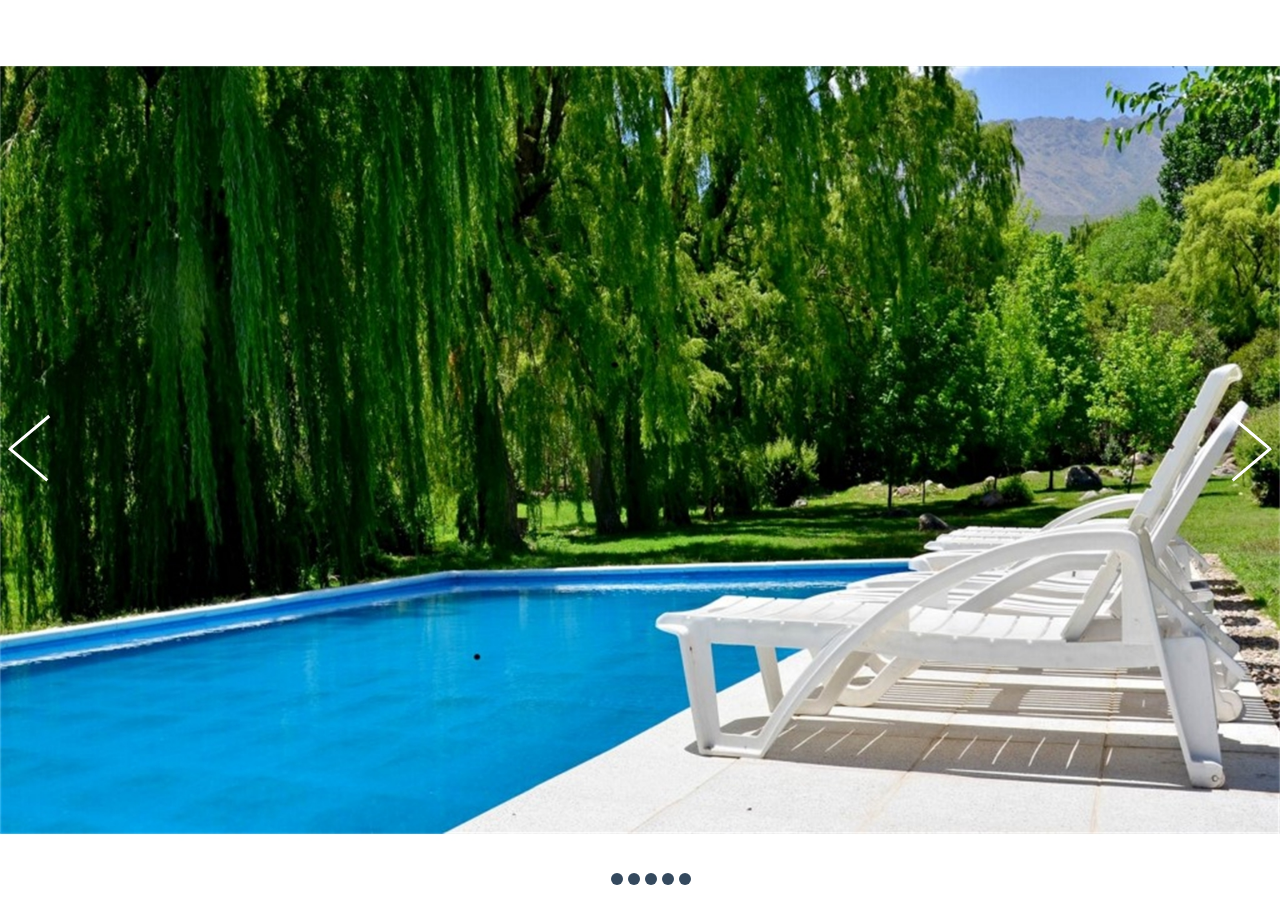
<file: index.html>
<!DOCTYPE html>
<html>
<head>
	<title>Index</title>
	<meta http-equiv="content-type" content="text/html; charset=utf-8" />
	<meta name="description" content="Made with WOW Slider - Create beautiful, responsive image sliders in a few clicks. Awesome skins and animations. Slider html" />
	
	<!-- Start WOWSlider.com HEAD section --> <!-- add to the <head> of your page -->
	<link rel="stylesheet" type="text/css" href="engine1/style.css" />
	<script type="text/javascript" src="engine1/jquery.js"></script>
	<!-- End WOWSlider.com HEAD section -->

</head>
<body style="background-color:#ffffff;margin:0">
	
	<!-- Start WOWSlider.com BODY section --> <!-- add to the <body> of your page -->
	<div id="wowslider-container1">
	<div class="ws_images"><ul>
		<li><img src="data1/images/foto10__copy_5.jpg" alt="foto10 - Copy (5)" title="foto10 - Copy (5)" id="wows1_0"/></li>
		<li><img src="data1/images/4.jpg" alt="4" title="4" id="wows1_1"/></li>
		<li><img src="data1/images/3.jpg" alt="3" title="3" id="wows1_2"/></li>
		<li><img src="data1/images/5.jpg" alt="5" title="5" id="wows1_3"/></li>
		<li><a href="http://wowslider.net"><img src="data1/images/6.jpg" alt="css slideshow" title="6" id="wows1_4"/></a></li>
		<li><img src="data1/images/1.jpg" alt="1" title="1" id="wows1_5"/></li>
	</ul></div>
	<div class="ws_bullets"><div>
		<a href="#" title="foto10 - Copy (5)"><span>1</span></a>
		<a href="#" title="4"><span>2</span></a>
		<a href="#" title="3"><span>3</span></a>
		<a href="#" title="5"><span>4</span></a>
		<a href="#" title="6"><span>5</span></a>
		<a href="#" title="1"><span>6</span></a>
	</div></div><div class="ws_script" style="position:absolute;left:-99%"><a href="http://wowslider.net">slider html</a> by WOWSlider.com v8.8</div>
	<div class="ws_shadow"></div>
	</div>	
	<script type="text/javascript" src="engine1/wowslider.js"></script>
	<script type="text/javascript" src="engine1/script.js"></script>
	<!-- End WOWSlider.com BODY section -->

</body>
</html>
</file>
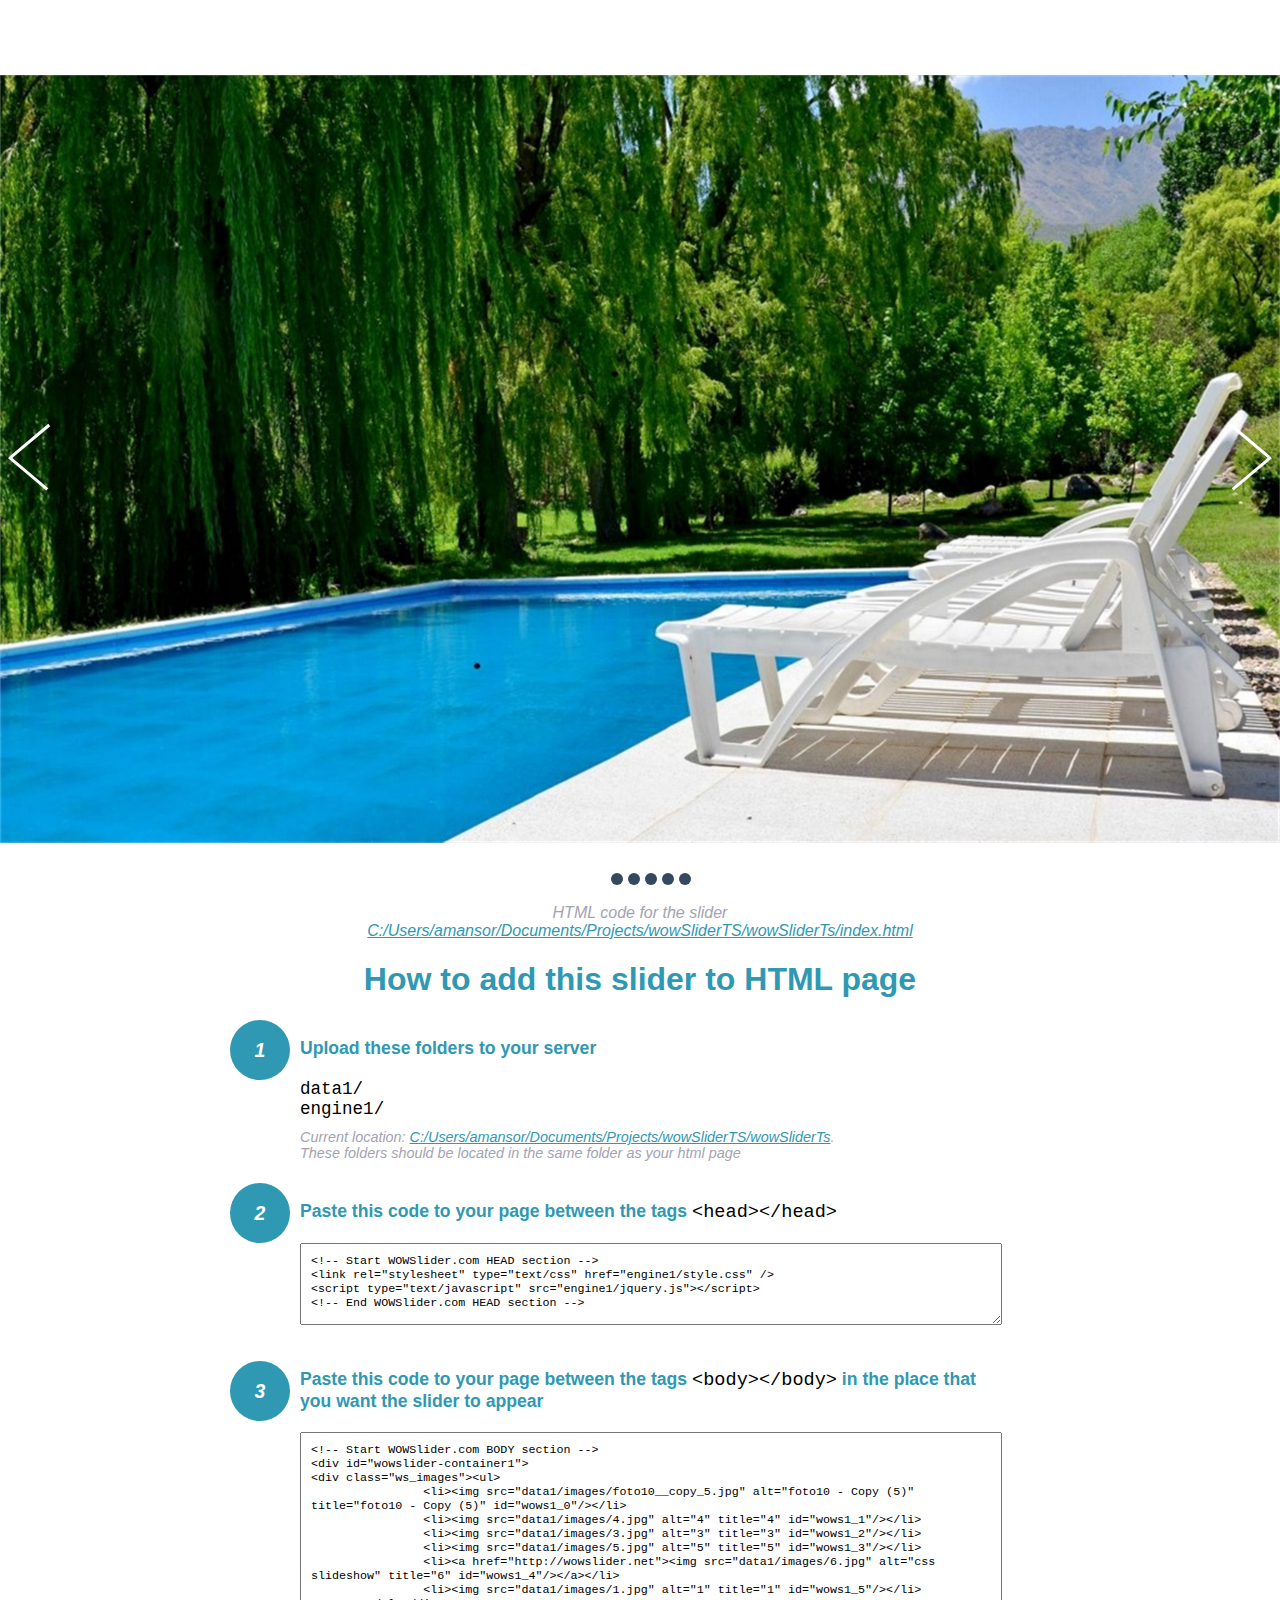
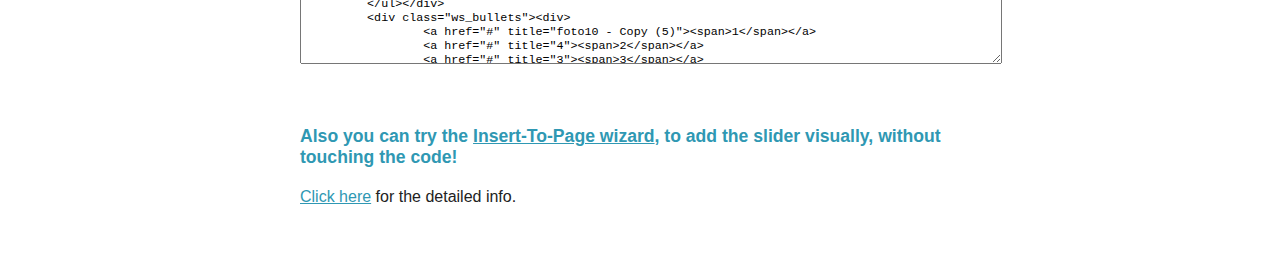
<file: index-howto.html>
<!DOCTYPE html>
<html>
<head>
	<title>WOWSlider</title>
	<meta http-equiv="content-type" content="text/html; charset=utf-8" />
	<meta name="description" content="WOWSlider" />
	
	<!-- Start WOWSlider.com HEAD section --> <!-- add to the <head> of your page -->
	<link rel="stylesheet" type="text/css" href="engine1/style.css" />
	<script type="text/javascript" src="engine1/jquery.js"></script>
	<!-- End WOWSlider.com HEAD section -->


<style>
.instuction {
	font-family: sans-serif, Arial;
	display: block;
	margin: 0 auto;
	max-width: 820px;
	width: 100%;
	padding: 0 70px;
	color: #222;
	-webkit-box-sizing: border-box;
	-moz-box-sizing: border-box;
	box-sizing: border-box;
}
.instuction h1 img {
	max-width: 170px;
	vertical-align: middle;
	margin-bottom: 10px;
}
.instuction h1 {
	color: #2F98B3;
	text-align: center;
}
.instuction h2 {
	position: relative;
	font-size: 1.1em;
	color: #2F98B3;
	margin-bottom: 20px;
	margin-top: 40px;
}
.instuction h2 span.num {
	position: absolute;
	left: -70px;
	top: -18px;
	display: inline-block;
	vertical-align: middle;
	font-style: italic;
	font-size: 1.1em;
	width: 60px;
	height: 60px;
	line-height: 60px;
	text-align: center;
	background: #2F98B3;
	color: #fff;
	border-radius: 50%;
}
.instuction .mono {
	color: #000;
	font-family: monospace;
	font-size: 1.3em;
	font-weight: normal;
}
.instuction li.mono {
	font-size: 1.5em;
}

.instuction ul {
	font-size: 0.9em;
	margin-top: 0;
	padding-left: 0;
	list-style: none;
}
.instuction .note {
	color: #A3A3B2;
	font-style: italic;
	padding-top: 10px;
}
.instuction p.note {
	text-align: center;
	padding-top: 0;
	margin-top: 4px;
}
.instuction textarea {
	font-size: 0.9em;
	min-height: 60px;
	padding: 10px;
	margin: 0;
	overflow: auto;
	max-width: 100%;
	width: 100%;
}
.instuction a,
.instuction a:visited {
	color: #2F98B3;
}
</style>


</head>
<body style="margin:auto">

<br>

<!-- Start WOWSlider.com BODY section --> <!-- add to the <body> of your page -->
<div id="wowslider-container1">
<div class="ws_images"><ul>
		<li><img src="data1/images/foto10__copy_5.jpg" alt="foto10 - Copy (5)" title="foto10 - Copy (5)" id="wows1_0"/></li>
		<li><img src="data1/images/4.jpg" alt="4" title="4" id="wows1_1"/></li>
		<li><img src="data1/images/3.jpg" alt="3" title="3" id="wows1_2"/></li>
		<li><img src="data1/images/5.jpg" alt="5" title="5" id="wows1_3"/></li>
		<li><a href="http://wowslider.net"><img src="data1/images/6.jpg" alt="css slideshow" title="6" id="wows1_4"/></a></li>
		<li><img src="data1/images/1.jpg" alt="1" title="1" id="wows1_5"/></li>
	</ul></div>
	<div class="ws_bullets"><div>
		<a href="#" title="foto10 - Copy (5)"><span>1</span></a>
		<a href="#" title="4"><span>2</span></a>
		<a href="#" title="3"><span>3</span></a>
		<a href="#" title="5"><span>4</span></a>
		<a href="#" title="6"><span>5</span></a>
		<a href="#" title="1"><span>6</span></a>
	</div></div><div class="ws_script" style="position:absolute;left:-99%"><a href="http://wowslider.net">slider html</a> by WOWSlider.com v8.8</div>
<div class="ws_shadow"></div>
</div>	
<script type="text/javascript" src="engine1/wowslider.js"></script>
<script type="text/javascript" src="engine1/script.js"></script>
<!-- End WOWSlider.com BODY section -->


<div class="instuction">
	<p class="note">HTML code for the slider <a href="file:///C:/Users/amansor/Documents/Projects/wowSliderTS/wowSliderTs/index.html">C:/Users/amansor/Documents/Projects/wowSliderTS/wowSliderTs/index.html</a></p>

	<h1>
		How to add this slider to HTML page
	</h1>

	<h2><span class="num">1</span> Upload these folders to your server</h2>
	<ul>
		<li class="mono">data1/</li>
		<li class="mono">engine1/</li>
		<li class="note">Current location: <a href="file:///C:/Users/amansor/Documents/Projects/wowSliderTS/wowSliderTs">C:/Users/amansor/Documents/Projects/wowSliderTS/wowSliderTs</a>. <br>These folders should be located in the same folder as your html page</li>
	</ul>

	<h2><span class="num">2</span> Paste this code to your page between the tags <span class="mono">&lt;head&gt;&lt;/head&gt;</span></h2>
	<textarea onclick="this.select()">&lt;!-- Start WOWSlider.com HEAD section --&gt;
&lt;link rel=&quot;stylesheet&quot; type=&quot;text/css&quot; href=&quot;engine1/style.css&quot; /&gt;
&lt;script type=&quot;text/javascript&quot; src=&quot;engine1/jquery.js&quot;&gt;&lt;/script&gt;
&lt;!-- End WOWSlider.com HEAD section --&gt;</textarea>


	<h2><span class="num" style="top: -8px;">3</span> Paste this code to your page between the tags <span class="mono">&lt;body&gt;&lt;/body&gt;</span> in the place that you want the slider to appear</h2>
	<textarea onclick="this.select()" rows="15">&lt;!-- Start WOWSlider.com BODY section --&gt;
&lt;div id=&quot;wowslider-container1&quot;&gt;
&lt;div class=&quot;ws_images&quot;&gt;&lt;ul&gt;
		&lt;li&gt;&lt;img src=&quot;data1/images/foto10__copy_5.jpg&quot; alt=&quot;foto10 - Copy (5)&quot; title=&quot;foto10 - Copy (5)&quot; id=&quot;wows1_0&quot;/&gt;&lt;/li&gt;
		&lt;li&gt;&lt;img src=&quot;data1/images/4.jpg&quot; alt=&quot;4&quot; title=&quot;4&quot; id=&quot;wows1_1&quot;/&gt;&lt;/li&gt;
		&lt;li&gt;&lt;img src=&quot;data1/images/3.jpg&quot; alt=&quot;3&quot; title=&quot;3&quot; id=&quot;wows1_2&quot;/&gt;&lt;/li&gt;
		&lt;li&gt;&lt;img src=&quot;data1/images/5.jpg&quot; alt=&quot;5&quot; title=&quot;5&quot; id=&quot;wows1_3&quot;/&gt;&lt;/li&gt;
		&lt;li&gt;&lt;a href=&quot;http://wowslider.net&quot;&gt;&lt;img src=&quot;data1/images/6.jpg&quot; alt=&quot;css slideshow&quot; title=&quot;6&quot; id=&quot;wows1_4&quot;/&gt;&lt;/a&gt;&lt;/li&gt;
		&lt;li&gt;&lt;img src=&quot;data1/images/1.jpg&quot; alt=&quot;1&quot; title=&quot;1&quot; id=&quot;wows1_5&quot;/&gt;&lt;/li&gt;
	&lt;/ul&gt;&lt;/div&gt;
	&lt;div class=&quot;ws_bullets&quot;&gt;&lt;div&gt;
		&lt;a href=&quot;#&quot; title=&quot;foto10 - Copy (5)&quot;&gt;&lt;span&gt;1&lt;/span&gt;&lt;/a&gt;
		&lt;a href=&quot;#&quot; title=&quot;4&quot;&gt;&lt;span&gt;2&lt;/span&gt;&lt;/a&gt;
		&lt;a href=&quot;#&quot; title=&quot;3&quot;&gt;&lt;span&gt;3&lt;/span&gt;&lt;/a&gt;
		&lt;a href=&quot;#&quot; title=&quot;5&quot;&gt;&lt;span&gt;4&lt;/span&gt;&lt;/a&gt;
		&lt;a href=&quot;#&quot; title=&quot;6&quot;&gt;&lt;span&gt;5&lt;/span&gt;&lt;/a&gt;
		&lt;a href=&quot;#&quot; title=&quot;1&quot;&gt;&lt;span&gt;6&lt;/span&gt;&lt;/a&gt;
	&lt;/div&gt;&lt;/div&gt;&lt;div class=&quot;ws_script&quot; style=&quot;position:absolute;left:-99%&quot;&gt;&lt;a href=&quot;http://wowslider.net&quot;&gt;slider html&lt;/a&gt; by WOWSlider.com v8.8&lt;/div&gt;
&lt;div class=&quot;ws_shadow&quot;&gt;&lt;/div&gt;
&lt;/div&gt;	
&lt;script type=&quot;text/javascript&quot; src=&quot;engine1/wowslider.js&quot;&gt;&lt;/script&gt;
&lt;script type=&quot;text/javascript&quot; src=&quot;engine1/script.js&quot;&gt;&lt;/script&gt;
&lt;!-- End WOWSlider.com BODY section --&gt;</textarea>

<br><br>
<h2>Also you can try the <a href="http://wowslider.com/help/add-wowslider-to-page-2.html" target="_blank">Insert-To-Page wizard</a>, to add the slider visually, without touching the code!</h2>
<p>
	<a href="http://wowslider.com/help/add-wowslider-to-page-2.html" target="_blank">Click here</a> for the detailed info.
</p>
</div>

<br><br>
</body>
</html>
</file>
<file: engine1/style.css>
/*
 *	generated by WOW Slider 8.8
 *	template Stream
 */
@import url(https://fonts.googleapis.com/css?family=PT+Sans&subset=latin,latin-ext);
#wowslider-container1 { 
	display: block;
	zoom: 1; 
	position: relative;
	width: 100%;
	max-width: 100%;
	max-height:none;
	margin:0px auto 0px;
	z-index:90;
	text-align:left; /* reset align=center */
	font-size: 10px;
	text-shadow: none; /* fix some user styles */

	/* reset box-sizing (to boostrap friendly) */
	-webkit-box-sizing: content-box;
	-moz-box-sizing: content-box;
	box-sizing: content-box; 
}
* html #wowslider-container1{ width:640px }
#wowslider-container1 .ws_images ul{
	position:relative;
	width: 10000%; 
	height:100%;
	left:0;
	list-style:none;
	margin:0;
	padding:0;
	border-spacing:0;
	overflow: visible;
	/*table-layout:fixed;*/
}
#wowslider-container1 .ws_images ul li{
	position: relative;
	width:1%;
	height:100%;
	line-height:0; /*opera*/
	overflow: hidden;
	float:left;
	/*font-size:0;*/
	padding:0 0 0 0 !important;
	margin:0 0 0 0 !important;
}

#wowslider-container1 .ws_images{
	position: relative;
	left:0;
	top:0;
	height:100%;
	max-height:none;
	max-width: 100%;
	vertical-align: top;
	border:none;
	overflow: hidden;
}
#wowslider-container1 .ws_images ul a{
	width:100%;
	height:100%;
	max-height:none;
	display:block;
	color:transparent;
}
#wowslider-container1 img{
	max-width: none !important;
}
#wowslider-container1 .ws_images .ws_list img,
#wowslider-container1 .ws_images > div > img{
	width:100%;
	border:none 0;
	max-width: none;
	padding:0;
	margin:0;
}
#wowslider-container1 .ws_images > div > img {
	max-height:none;
}

#wowslider-container1 .ws_images iframe {
	position: absolute;
	z-index: -1;
}

#wowslider-container1 .ws-title > div {
	display: inline-block !important;
}

#wowslider-container1 a{ 
	text-decoration: none; 
	outline: none; 
	border: none; 
}

#wowslider-container1  .ws_bullets { 
	float: left;
	position:absolute;
	z-index:70;
}
#wowslider-container1  .ws_bullets div{
	position:relative;
	float:left;
	font-size: 0px;
}
/* compatibility with Joomla styles */
#wowslider-container1  .ws_bullets a {
	line-height: 0;
}

#wowslider-container1  .ws_script{
	display:none;
}
#wowslider-container1 sound, 
#wowslider-container1 object{
	position:absolute;
}

/* prevent some of users reset styles */
#wowslider-container1 .ws_effect {
	position: static;
	width: 100%;
	height: 100%;
}

#wowslider-container1 .ws_photoItem {
	border: 2em solid #fff;
	margin-left: -2em;
	margin-top: -2em;
}
#wowslider-container1 .ws_cube_side {
	background: #A6A5A9;
}


#wowslider-container1.ws_gestures {
	cursor: -webkit-grab;
	cursor: -moz-grab;
	cursor: url("[data-uri]"), move;
}
#wowslider-container1.ws_gestures.ws_grabbing {
	cursor: -webkit-grabbing;
	cursor: -moz-grabbing;
	cursor: url("[data-uri]"), move;
}

/* hide controls when video start play */
#wowslider-container1.ws_video_playing .ws_bullets,
#wowslider-container1.ws_video_playing .ws_fullscreen,
#wowslider-container1.ws_video_playing .ws_next,
#wowslider-container1.ws_video_playing .ws_prev {
	display: none;
}


/* youtube/vimeo buttons */
#wowslider-container1 .ws_video_btn {
	position: absolute;
	display: none;
	cursor: pointer;
	top: 0;
	left: 0;
	width: 100%;
	height: 100%;
	z-index: 55;
}
#wowslider-container1 .ws_video_btn.ws_youtube,
#wowslider-container1 .ws_video_btn.ws_vimeo {
	display: block;
}
#wowslider-container1 .ws_video_btn div {
	position: absolute;
	background-image: url(./playvideo.png);
	background-size: 200%;
	top: 50%;
	left: 50%;
	width: 7em;
	height: 5em;
	margin-left: -3.5em;
	margin-top: -2.5em;
}
#wowslider-container1 .ws_video_btn.ws_youtube div {
	background-position: 0 0;
}
#wowslider-container1 .ws_video_btn.ws_youtube:hover div {
	background-position: 100% 0;
}
#wowslider-container1 .ws_video_btn.ws_vimeo div {
	background-position: 0 100%;
}
#wowslider-container1 .ws_video_btn.ws_vimeo:hover div {
	background-position: 100% 100%;
}

#wowslider-container1 .ws_playpause.ws_hide {
	display: none !important;
}
#wowslider-container1  .ws_bullets { 
	padding: 15px 0; 
}
#wowslider-container1 .ws_bullets a { 
	width:12px;
	height:12px;
	border-radius: 50%;
	background: #34495E;
	float: left; 
	text-indent: -4000px; 
	position:relative;
	margin-left:5px;
	color:transparent;
}
#wowslider-container1 .ws_bullets a.ws_selbull{
	background: #ffffff;
	color:#ffffff;
}
#wowslider-container1 a.ws_next, #wowslider-container1 a.ws_prev {
	position: absolute;
	top: 50%;
	height: 7em;
	margin-top: -3.5em;
	width: 5em;
	z-index: 60;
}
#wowslider-container1 a.ws_next{
	right:0;
}

#wowslider-container1 a.ws_next span i:after,
#wowslider-container1 a.ws_next span b:after,
#wowslider-container1 a.ws_next span i:before,
#wowslider-container1 a.ws_next span b:before,
#wowslider-container1 a.ws_prev span i:after,
#wowslider-container1 a.ws_prev span b:after,
#wowslider-container1 a.ws_prev span i:before,
#wowslider-container1 a.ws_prev span b:before{
	content: '';
	position: absolute;
	width: 100%;
	height: .3em;
	background: #ffffff;
	top: 3.2em;
	-webkit-transition: .3s all ease-in-out;
	transition: .3s all ease-in-out;

	/* Fix  */
	-webkit-backface-visibility: hidden;
	backface-visibility: hidden;
	outline: 1px solid transparent;
}
#wowslider-container1 a.ws_next span b:after,
#wowslider-container1 a.ws_next span b:before,
#wowslider-container1 a.ws_prev span b:after,
#wowslider-container1 a.ws_prev span b:before{
	background: #34495E;
	width: 0;
}
#wowslider-container1 a.ws_next span i:after,
#wowslider-container1 a.ws_next span b:after,
#wowslider-container1 a.ws_prev span i:after,
#wowslider-container1 a.ws_prev span b:after{
	-webkit-transform: rotate(40deg);
	-ms-transform: rotate(40deg);
	transform: rotate(40deg);
}
#wowslider-container1 a.ws_next span i:before,
#wowslider-container1 a.ws_next span b:before,
#wowslider-container1 a.ws_prev span i:before,
#wowslider-container1 a.ws_prev span b:before{
	-webkit-transform: rotate(-40deg);
	-ms-transform: rotate(-40deg);
	transform: rotate(-40deg);
}

#wowslider-container1 a.ws_prev span i:after,
#wowslider-container1 a.ws_prev span i:before,
#wowslider-container1 a.ws_prev span b:after,
#wowslider-container1 a.ws_prev span b:before{
	-webkit-transform-origin: 0 0;
	-ms-transform-origin: 0 0;
	transform-origin: 0 0;
	left: 1em;
}
#wowslider-container1 a.ws_next span i:after,
#wowslider-container1 a.ws_next span i:before,
#wowslider-container1 a.ws_next span b:after,
#wowslider-container1 a.ws_next span b:before{
	-webkit-transform-origin: 100% 0;
	-ms-transform-origin: 100% 0;
	transform-origin: 100% 0;
	right: 1em;
}

#wowslider-container1 a.ws_next:hover span i:before,
#wowslider-container1 a.ws_next:hover span b:before,
#wowslider-container1 a.ws_prev:hover span i:before,
#wowslider-container1 a.ws_prev:hover span b:before{
	-webkit-transform: rotate(-30deg);
	-ms-transform: rotate(-30deg);
	transform: rotate(-30deg);
}
#wowslider-container1 a.ws_next:hover span i:after,
#wowslider-container1 a.ws_next:hover span b:after,
#wowslider-container1 a.ws_prev:hover span i:after,
#wowslider-container1 a.ws_prev:hover span b:after{
	-webkit-transform: rotate(30deg);
	-ms-transform: rotate(30deg);
	transform: rotate(30deg);
}
#wowslider-container1 a.ws_prev:hover span b:after,
#wowslider-container1 a.ws_prev:hover span b:before,
#wowslider-container1 a.ws_next:hover span b:after,
#wowslider-container1 a.ws_next:hover span b:before{
	width:100%;
}

/*playpause*/
#wowslider-container1 .ws_playpause {
    position: absolute;
    width: 3em;
    height: 2em;
    top: 1.5em;
    left: 0.5em;
    z-index: 59;
}

#wowslider-container1 .ws_pause span i, #wowslider-container1 .ws_pause span b{
	position: absolute;
  	width: 0.2em;
  	height: 2em;
  	background: #ffffff;
	-webkit-transition: background 300ms ease-in-out;
	transition: background 300ms ease-in-out;
}

#wowslider-container1 .ws_pause span i{
	left: 1.4em;
}

#wowslider-container1 .ws_pause span b{
	left: 2.1em;
}


#wowslider-container1 .ws_play span{
	border: solid transparent;
	position: absolute;
  	pointer-events: none;
	border-left-color: #ffffff;
	border-width: 10px;
	top: 0;
	left: 1.4em;
	-webkit-transition:  border-left-color 300ms ease-in-out;
	transition:  border-left-color 300ms ease-in-out;
}

#wowslider-container1 .ws_pause:hover span i, #wowslider-container1 .ws_pause:hover span b{
	background: #34495E;
}
#wowslider-container1 .ws_play:hover span{
	border-left-color: #34495E;
}
/* bottom center */
#wowslider-container1  .ws_bullets {
    bottom: 0px;
	left:50%;
}
#wowslider-container1  .ws_bullets div{
	left:-50%;
}
#wowslider-container1 .ws_bulframe span {
	visibility: visible;
	opacity: 1;
	position: absolute;
	width: 0;
	height: 0;
	border-left: 5px solid transparent;
	border-right: 5px solid transparent;
	border-top: 5px solid #ffffff;
	bottom: -5px;
	margin-left: -5px;
	left: 50%;
}#wowslider-container1 .ws-title{
	position: absolute;
	font: 1.8em 'PT Sans', sans-serif;	
	margin-right:10em;
	z-index: 50;
    color: #34495E;
	background: none;
	padding: 30px;
	bottom: 0px;
	top: auto;
	opacity: 1;
}
#wowslider-container1 .ws-title div,#wowslider-container1 .ws-title span{
	display:inline-block;
	background-color:#ffffff;
}
#wowslider-container1 .ws-title div{
	display:block;
	margin-top:0.5em;
	font-size: 0.8em;
	line-height: 1.15em;
	padding: 5px 20px;
}
#wowslider-container1 .ws-title span{
	font-size: 1.6em;
	padding: 10px 20px;
}#wowslider-container1 .ws_images > ul{
	animation: wsBasic 31.8s infinite;
	-moz-animation: wsBasic 31.8s infinite;
	-webkit-animation: wsBasic 31.8s infinite;
}
@keyframes wsBasic{0%{left:-0%} 12.58%{left:-0%} 16.67%{left:-100%} 29.25%{left:-100%} 33.33%{left:-200%} 45.91%{left:-200%} 50%{left:-300%} 62.58%{left:-300%} 66.67%{left:-400%} 79.25%{left:-400%} 83.33%{left:-500%} 95.91%{left:-500%} }
@-moz-keyframes wsBasic{0%{left:-0%} 12.58%{left:-0%} 16.67%{left:-100%} 29.25%{left:-100%} 33.33%{left:-200%} 45.91%{left:-200%} 50%{left:-300%} 62.58%{left:-300%} 66.67%{left:-400%} 79.25%{left:-400%} 83.33%{left:-500%} 95.91%{left:-500%} }
@-webkit-keyframes wsBasic{0%{left:-0%} 12.58%{left:-0%} 16.67%{left:-100%} 29.25%{left:-100%} 33.33%{left:-200%} 45.91%{left:-200%} 50%{left:-300%} 62.58%{left:-300%} 66.67%{left:-400%} 79.25%{left:-400%} 83.33%{left:-500%} 95.91%{left:-500%} }

#wowslider-container1 .ws_bullets  a img{
	text-indent:0;
	display:block;
	bottom:15px;
	left:-60px;
	visibility:hidden;
	position:absolute;
    border: 5px solid #FFFFFF;
	max-width:none;
}
#wowslider-container1 .ws_bullets a:hover img{
	visibility:visible;
}

#wowslider-container1 .ws_bulframe div div{
	height:90px;
	overflow:visible;
	position:relative;
}
#wowslider-container1 .ws_bulframe div {
	left:0;
	overflow:hidden;
	position:relative;
	width:120px;
	background-color:#FFFFFF;
}
#wowslider-container1  .ws_bullets .ws_bulframe{
	display:none;
	bottom:18px;
	margin-left:6px;
	overflow:visible;
	position:absolute;
	cursor:pointer;
    border: 0px solid #FFFFFF;
}#wowslider-container1 .ws_bulframe div div{
	height: auto;
}

@media all and (max-width:760px) {
	#wowslider-container1 .ws_fullscreen {
		display: block;
	}
}
@media all and (max-width:400px){
	#wowslider-container1 .ws_controls,
	#wowslider-container1 .ws_bullets,
	#wowslider-container1 .ws_thumbs{
		display: none
	}
}
</file>
